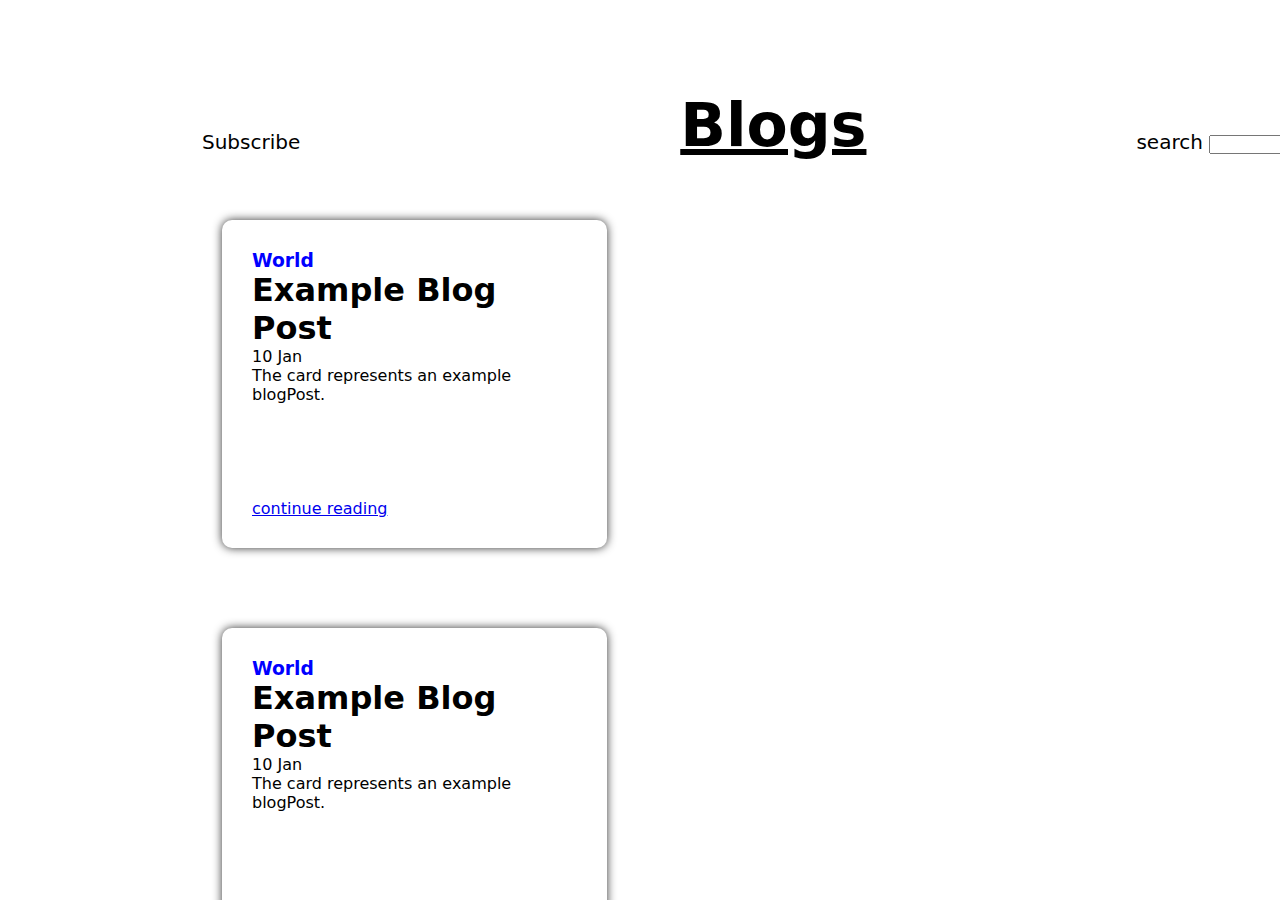
<file: index.html>
<!DOCTYPE html>
<html lang="en">
<head>
    <meta charset="UTF-8">
    <meta name="viewport" content="width=device-width, initial-scale=1.0">
    <title>blog design</title>
    <link rel="stylesheet" href="styles.css">
</head>
<body>
    <div class="wrapper">
        <div class="container">
            <div class="top">
                <div class="header subscribe">Subscribe</div>
                <h1 class="header blogshead"><u>Blogs</u></h1>
                <div class="header search">search
                    <input type="search">
                </div>
            </div>
            <div class="blogs">
                <div class="blogpost blog1">
                    <h3>World</h3>
                    <h1>Example Blog Post</h1>
                    <p>10 Jan</p>
                    <p>The card represents an example blogPost.</p>
                    <br><br><br><br><br>
                    <a class="link" href="blog.html">continue reading</a>
                </div>
                <div class="blogpost blog2">
                    <h3>World</h3>
                    <h1>Example Blog Post</h1>
                    <p>10 Jan</p>
                    <p>The card represents an example blogPost.</p>
                    <br><br><br><br><br>
                    <a class="link" href="blog.html">continue reading</a>
                </div>
                <div class="blogpost blog3">
                     <h3>World</h3>
                    <h1>Example Blog Post</h1>
                    <p>10 Jan</p>
                    <p>The card represents an example blogPost.</p>
                    <br><br><br><br><br>
                    <a class="link" href="blog.html">continue reading</a>
                </div>
                <div class="blogpost blog4">
                     <h3>World</h3>
                    <h1>Example Blog Post</h1>
                    <p>10 Jan</p>
                    <p>The card represents an example blogPost.</p>
                    <br><br><br><br><br>
                    <a class="link" href="blog.html">continue reading</a>
                </div>
                <div class="blogpost blog5">
                     <h3>World</h3>
                    <h1>Example Blog Post</h1>
                    <p>10 Jan</p>
                    <p>The card represents an example blogPost.</p>
                    <br><br><br><br><br>
                    <a class="link" href="blog.html">continue reading</a>
                </div>
                <div class="blogpost blog6">
                     <h3>World</h3>
                    <h1>Example Blog Post</h1>
                    <p>10 Jan</p>
                    <p>The card represents an example blogPost.</p>
                    <br><br><br><br><br>
                    <a class="link" href="blog.html">continue reading</a>
                </div>
            </div>
        </div>
    </div>
</body>
</html>
</file>
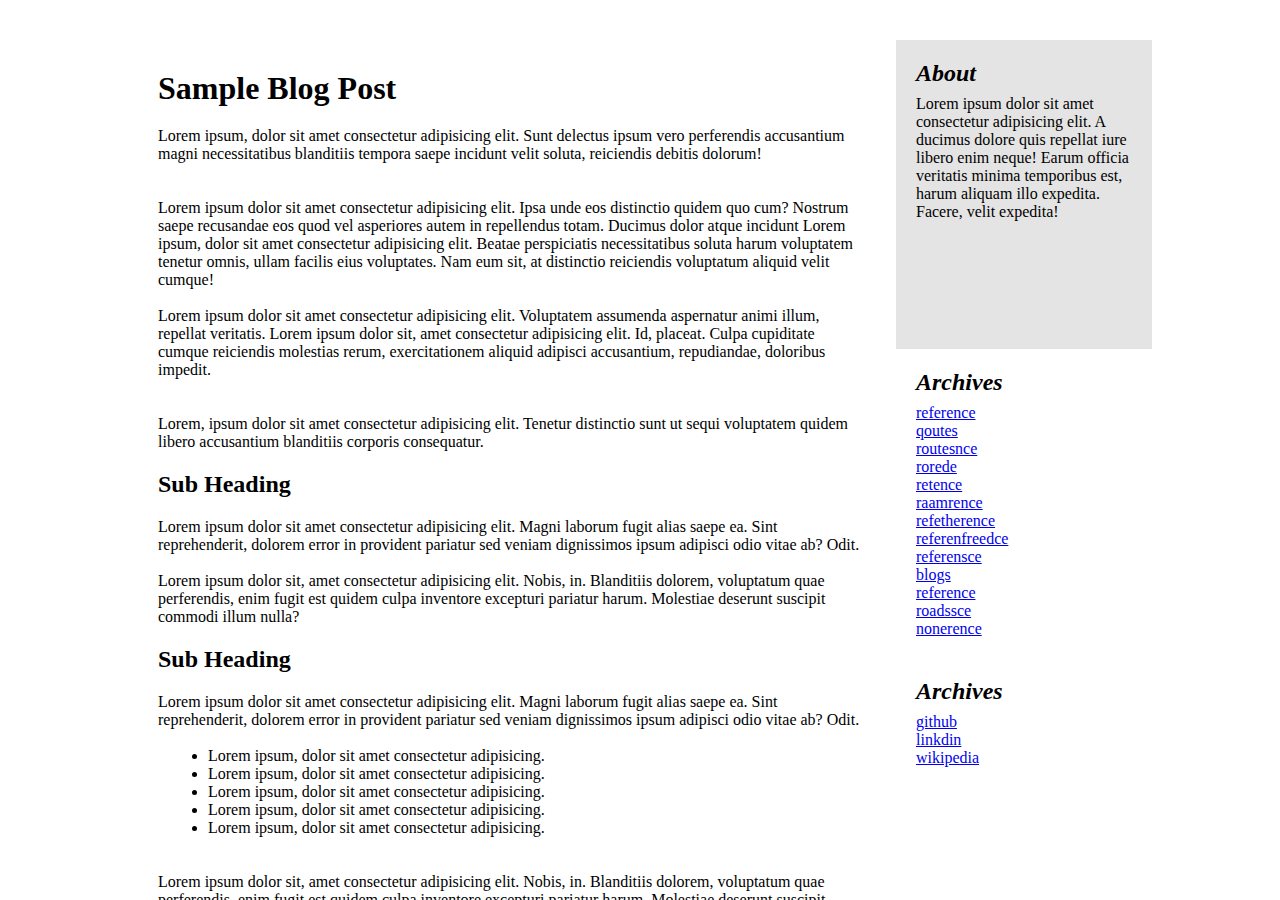
<file: blog.html>
<!DOCTYPE html>
<html lang="en">
<head>
    <meta charset="UTF-8">
    <meta name="viewport" content="width=device-width, initial-scale=1.0">
    <title>Blogs</title>
    <link rel="stylesheet" href="blogStyle.css">
</head>
<body>
    <div class="wrapper">
        <div class="container">
            <div class="box box1">
                <div class="head">
                <h1 class="heading ">Sample Blog Post</h1>
                <p>Lorem ipsum, dolor sit amet consectetur adipisicing elit. Sunt delectus ipsum vero perferendis accusantium magni necessitatibus blanditiis tempora saepe incidunt velit soluta, reiciendis debitis dolorum!</p>
                <br>
                <br>
                <p>Lorem ipsum dolor sit amet consectetur adipisicing elit. Ipsa unde eos distinctio quidem quo cum? Nostrum saepe recusandae eos quod vel asperiores autem in repellendus totam. Ducimus dolor atque incidunt Lorem ipsum, dolor sit amet consectetur adipisicing elit. Beatae perspiciatis necessitatibus soluta harum voluptatem tenetur omnis, ullam facilis eius voluptates. Nam eum sit, at distinctio reiciendis voluptatum aliquid velit cumque!</p>
                <br>
                <p>Lorem ipsum dolor sit amet consectetur adipisicing elit. Voluptatem assumenda aspernatur animi illum, repellat veritatis. Lorem ipsum dolor sit, amet consectetur adipisicing elit. Id, placeat. Culpa cupiditate cumque reiciendis molestias rerum, exercitationem aliquid adipisci accusantium, repudiandae, doloribus impedit.</p>
                <br>
                <br>
                <p>Lorem, ipsum dolor sit amet consectetur adipisicing elit. Tenetur distinctio sunt ut sequi voluptatem quidem libero accusantium blanditiis corporis consequatur.</p>
            </div>
                <div class=" sub1"><h2 style="margin-top: 20px;" class="heading">Sub Heading</h2>
                <p>Lorem ipsum dolor sit amet consectetur adipisicing elit. Magni laborum fugit alias saepe ea. Sint reprehenderit, dolorem error in provident pariatur sed veniam dignissimos ipsum adipisci odio vitae ab? Odit.</p>
                <br>
                <p>Lorem ipsum dolor sit, amet consectetur adipisicing elit. Nobis, in. Blanditiis dolorem, voluptatum quae perferendis, enim fugit est quidem culpa inventore excepturi pariatur harum. Molestiae deserunt suscipit commodi illum nulla?</p>
            </div>
                <div class=" sub2"><h2 style="margin-top: 20px; "class="heading">Sub Heading</h2>
                    <p>Lorem ipsum dolor sit amet consectetur adipisicing elit. Magni laborum fugit alias saepe ea. Sint reprehenderit, dolorem error in provident pariatur sed veniam dignissimos ipsum adipisci odio vitae ab? Odit.</p>
                    <br>
                   <ul class="shift">
                    <li>Lorem ipsum, dolor sit amet consectetur adipisicing.</li>
                    <li>Lorem ipsum, dolor sit amet consectetur adipisicing.</li>
                    <li>Lorem ipsum, dolor sit amet consectetur adipisicing.</li>
                    <li>Lorem ipsum, dolor sit amet consectetur adipisicing.</li>
                    <li>Lorem ipsum, dolor sit amet consectetur adipisicing.</li>
                   </ul>
                   <br><br>
                    <p>Lorem ipsum dolor sit, amet consectetur adipisicing elit. Nobis, in. Blanditiis dolorem, voluptatum quae perferendis, enim fugit est quidem culpa inventore excepturi pariatur harum. Molestiae deserunt suscipit commodi illum nulla?</p>
                    <br><br>
                    <ol class="shift">
                        <li>Lorem ipsum, dolor sit amet consectetur adipisicing.</li>
                        <li>Lorem ipsum, dolor sit amet consectetur adipisicing.</li>
                        <li>Lorem ipsum, dolor sit amet consectetur adipisicing.</li>
                       </ol>
                       <br><br>
                       <p>Lorem ipsum dolor sit amet consectetur, adipisicing elit. Ea amet fuga non illum saepe aliquam cum, qui enim! Laborum, magni.</p>
            </div>  
              <div class="buttons">
                <button>older post</button>
                <button>newer post</button>
              </div>

            </div>
            <div class="box box2">
                <div class="small small1">
                    <h2 style="margin-bottom: 8px;"><i>About</i></h2>
                    Lorem ipsum dolor sit amet consectetur adipisicing elit. A ducimus dolore quis repellat iure libero enim neque! Earum officia veritatis minima temporibus est, harum aliquam illo expedita. Facere, velit expedita!
                </div>
                <div class="small small2">
                    <h2 style="margin-bottom: 8px;"><i>Archives</i></h2>
                    <a href="http://thecodehelp.in">reference</a><br>
                    <a href="http://thecodehelp.in">qoutes</a><br>
                    <a href="http://thecodehelp.in">routesnce</a><br>
                    <a href="http://thecodehelp.in">rorede</a><br>
                    <a href="http://thecodehelp.in">retence</a><br>
                    <a href="http://thecodehelp.in">raamrence</a><br>
                    <a href="http://thecodehelp.in">refetherence</a><br>
                    <a href="http://thecodehelp.in">referenfreedce</a><br>
                    <a href="http://thecodehelp.in">referensce</a><br>
                    <a href="http://thecodehelp.in">blogs</a><br>
                    <a href="http://thecodehelp.in">reference</a><br>
                    <a href="http://thecodehelp.in">roadssce</a><br>
                    <a href="http://thecodehelp.in">nonerence</a>
                </div>
                <div class="small small3">
                    <h2 style="margin-bottom: 8px;"><i>Archives</i></h2>
                    <a href="http://thecodehelp.in">github</a><br>
                    <a href="http://thecodehelp.in">linkdin</a><br>
                    <a href="http://thecodehelp.in">wikipedia</a><br>
                </div></div>
    </div>
    </div>
    </div>
</body>
</html>
</file>
<file: styles.css>
*{
    margin: 0px;
    padding: 0px;
    box-sizing: border-box;
    font-family: system-ui, -apple-system, BlinkMacSystemFont, 'Segoe UI', Roboto, Oxygen, Ubuntu, Cantarell, 'Open Sans', 'Helvetica Neue', sans-serif;
    }
.wrapper{
    height: 100vh;
    overflow-x: hidden;
    overflow-y:auto ;
}
.container{
    /* border: 2px solid black; */
    width: 70%;
    margin: 100px  auto;
    margin-bottom: 100px;
}
.top{
    /* border: 1px solid red; */
    display: flex;
    padding: 10px;
}
.blogs{
    display: flex;
    flex-wrap: wrap;
    padding: 30px;
    gap: 80px;
}
.blogpost{
    /* border: 1px solid blue; */
    min-height:300px;
    width: 46%;
    padding: 30px;
    border-radius: 10px;
    box-shadow: 0px 0px 10px #333;
}
.blogpost:hover{
    transform: scale(1.03);
    transition: 0.5s;
    box-shadow: 0px 0px 60px #333;
    border-radius: 0px;
}
h3{
    color: blue;
}
.header{
    /* border: 1px solid blue; */
    display: inline;
}
.blogshead{
    position: relative;
    left: 380px;
    font-size: 60px;
    bottom: 20px;
}
.search{
    position: relative;
    font-size: 20px;
    left: 650px;
    top: 20px;
}
.subscribe{
    position: relative;
    font-size: 20px;
    top: 20px;
}
.blogshead:hover, .search:hover, .subscribe:hover{
    transform: scale(1.03);
    transition: 0.5s;
    text-shadow: 0px 0px 20px #333;
}
</file>
<file: blogStyle.css>
*{
    margin: 0px;
    padding: 0px;
    box-sizing: border-box;
}
.wrapper{
    overflow-x: hidden;
    overflow-y:auto;
    height: 100vh;
}
.container{
    height: auto;
    width: 80%;
    /* background-color: beige; */
    /* border: 1px solid black; */
    display: grid;
    grid-template-rows: 1fr;
    grid-template-columns: 3fr 1fr;
    margin:40px auto;
    margin-bottom: 20px;
}
.box{
    /* border: 1px solid red; */
}
.box2{
    display: grid;
    grid-template-rows: 1fr 1fr 1fr 1fr 1fr;
}
.small{
    /* border: 1px solid blue; */
}
.box1{
    padding: 30px;
}
.heading{
    margin-bottom: 20px;
}
.shift{
    margin-left: 50px;
}
.buttons{
    margin-top: 20px;
}
.small{
    padding: 20px;
}
.small1{
    background-color: rgb(229, 228, 228);
}
</file>
